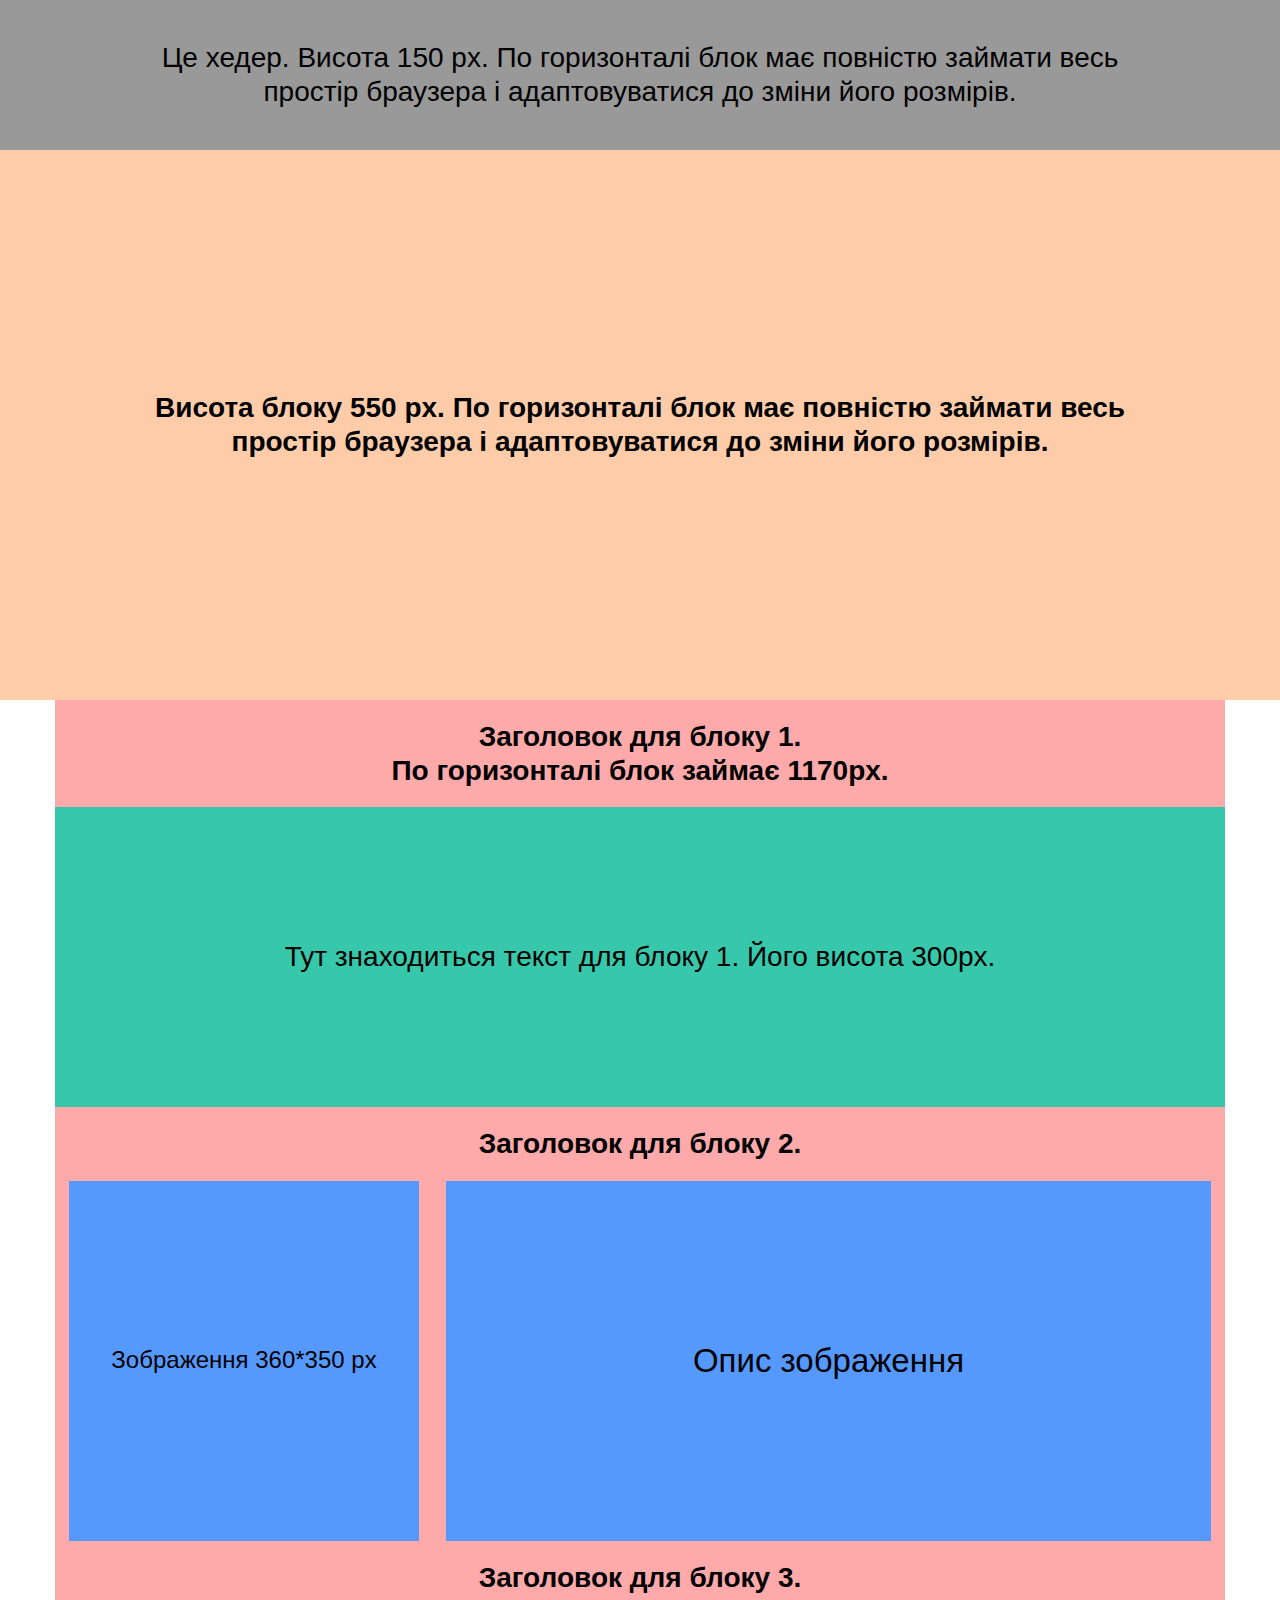
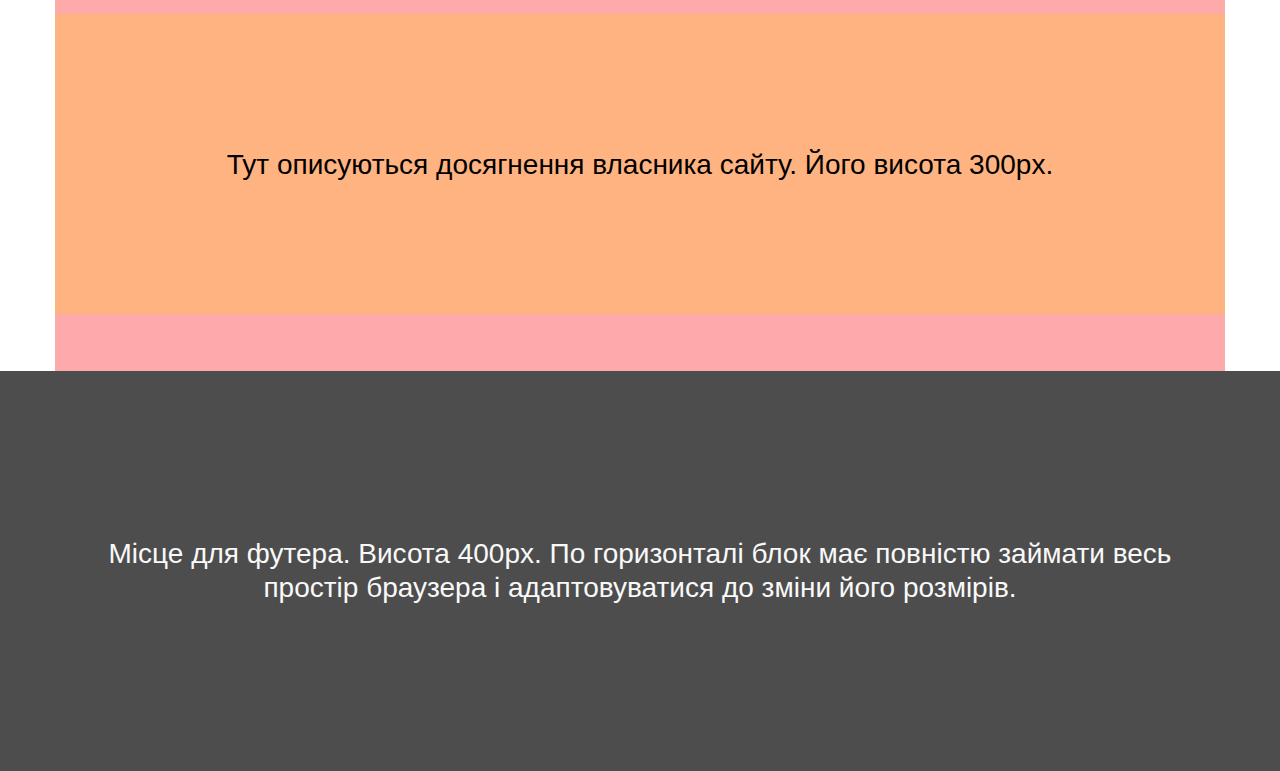
<file: index.html>
<!DOCTYPE html>
<html lang="ua">
<head>
    <meta charset="UTF-8">
    <meta name="viewport" content="width=device-width, initial-scale=1.0">
    <title>Var_2</title>
    <link rel="stylesheet" href="./css/style.css">
</head>
<body>
    <header>
        Це хедер. Висота 150 px. По горизонталі блок має повністю займати весь <br> простір браузера і адаптовуватися до зміни його розмірів.
    </header>

    <section class="block-from-above">
     <h1 class="h1"> Висота блоку 550 px. По горизонталі блок має повністю займати весь <br> простір браyзера і адаптовуватися до зміни його розмірів.</h1>
    </section>
  
    <section class="content">
        <div class="bloc1">
           <h2 class="h2"> Заголовок для блоку 1.  <br>По горизонталі блок займає 1170px. </h2>
           <div class="bloc1-text">
                Тут знаходиться текст для блоку 1. Його висота 300px.
           </div>    
        </div>
   
        <div class="bloc2">
            <h2 class="h2">Заголовок для блоку 2.</h2>
            <div class="bloc-image">
                <div class="image">
                    Зображення 360*350 px
                </div>
                <div class="descript-image">
                    Опис зображення
                </div>
            </div>
        </div>
    
        <div class="bloc3">
            <h2 class="h2">Заголовок для блоку 3.</h2>
            <div class="text-admin">
                Тут описуються досягнення власника сайту. Його висота 300px.
            </div>
        </div>
    </section>

    <footer>
        Місце для футера. Висота 400px. По горизонталі блок має повністю займати весь <br>простір браузера і адаптовуватися до зміни його розмірів. 
    </footer>
</body>
</html>
</file>
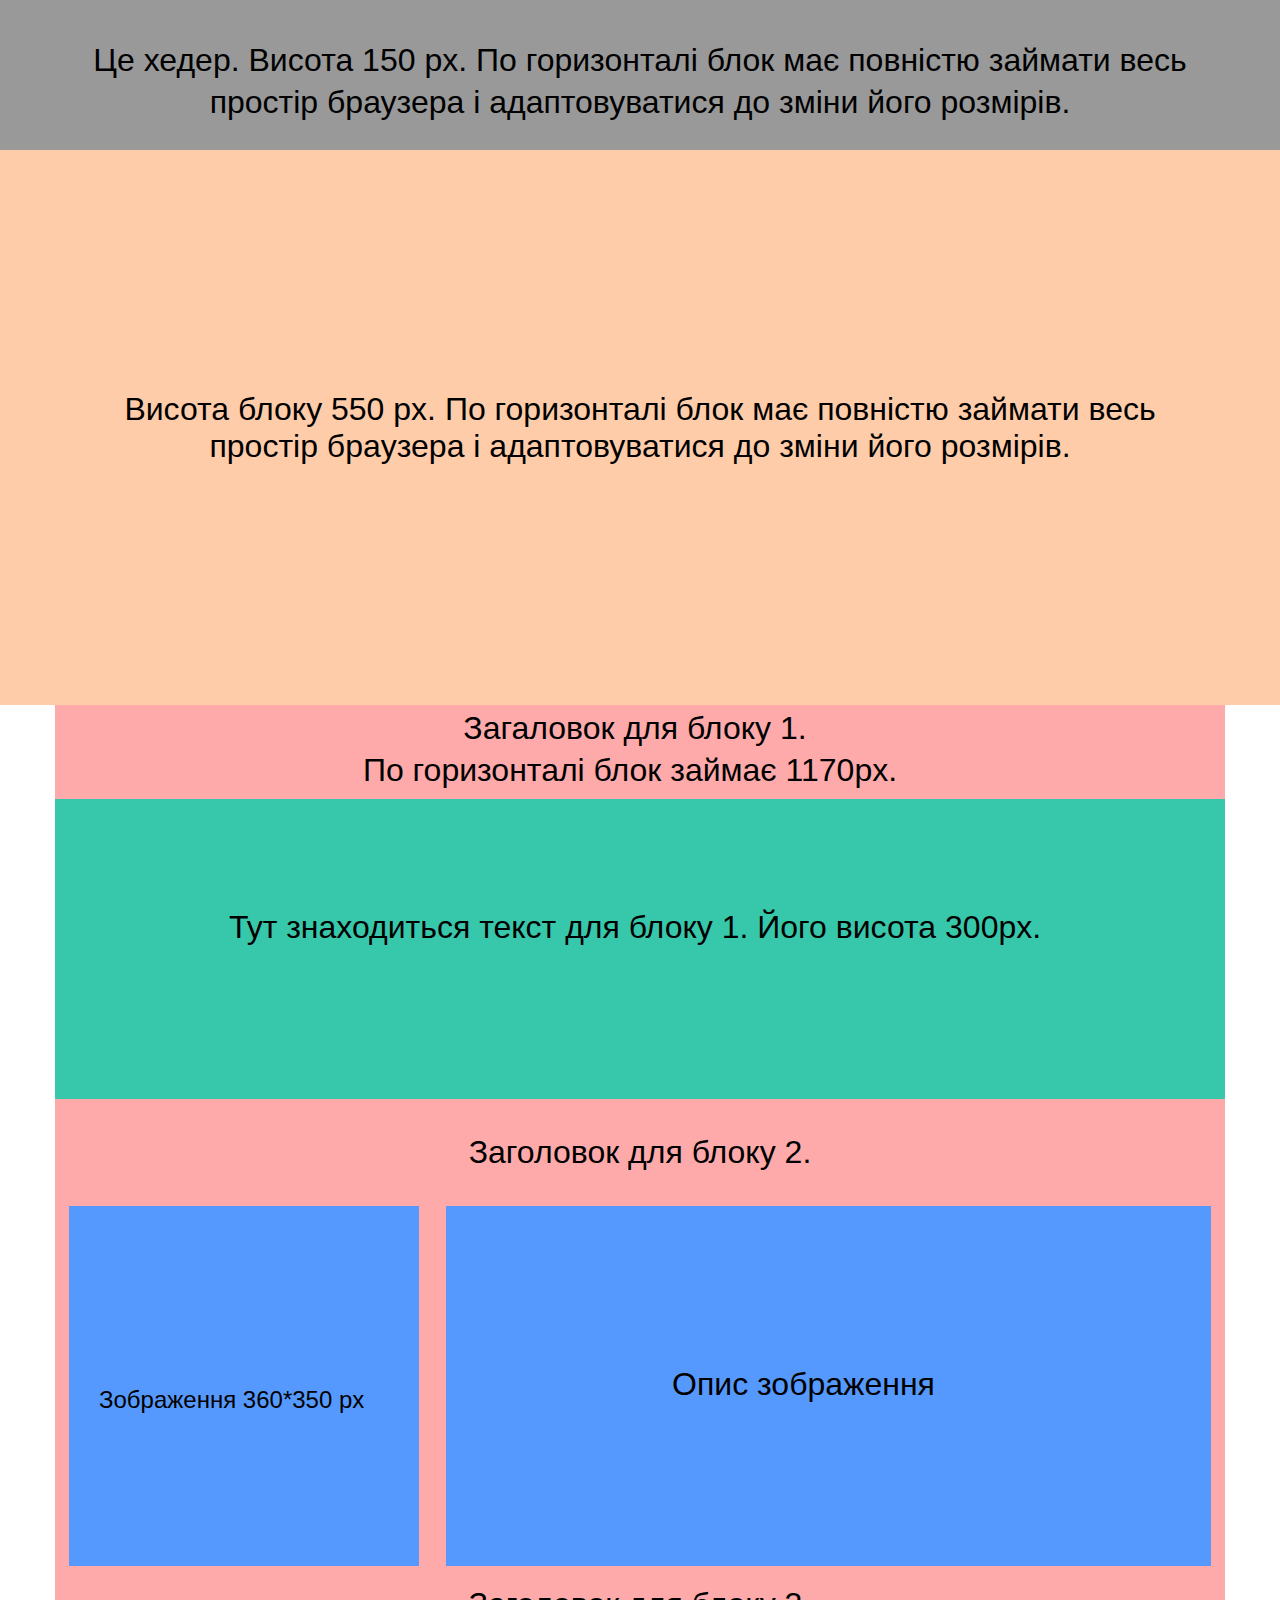
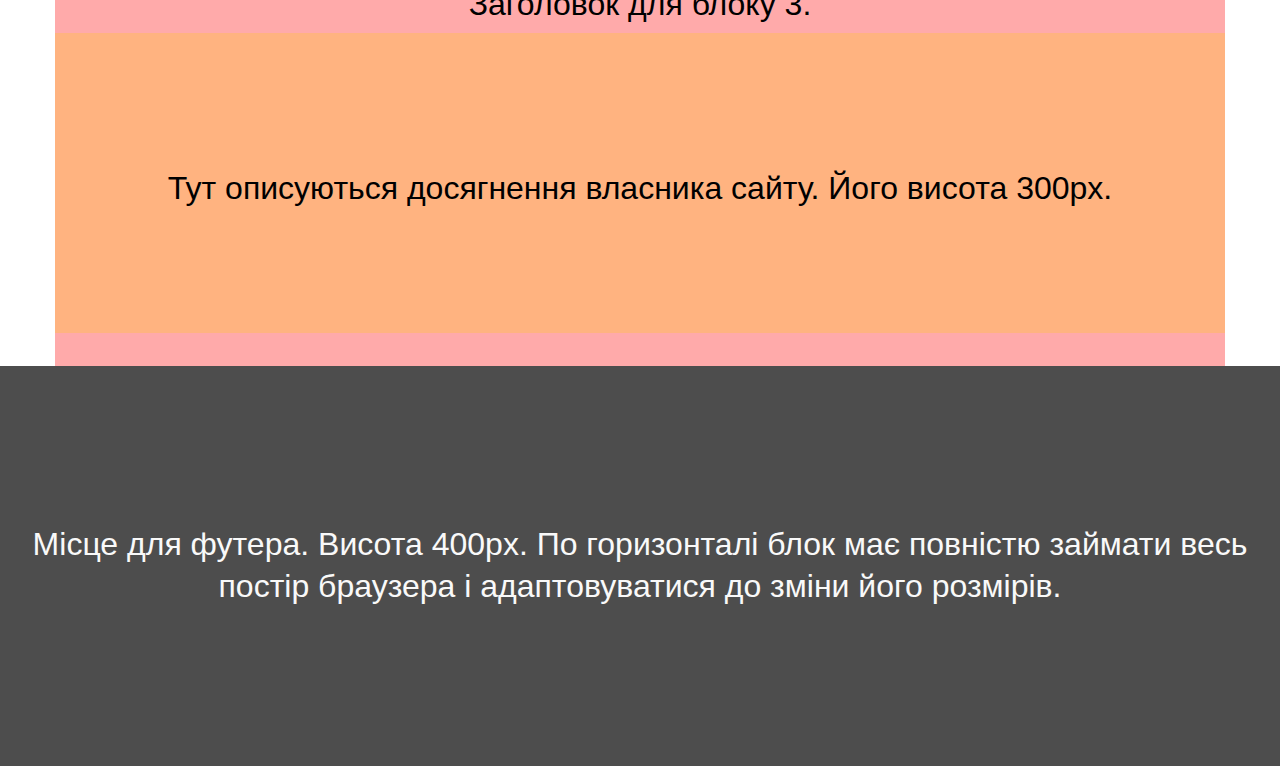
<file: Lab1/index.html>
<!DOCTYPE html>
<html lang="ua">
<head>
    <meta charset="UTF-8">
    <meta name="viewport" content="width=device-width, initial-scale=1.0">
    <title>Var_2</title>
    <link rel="stylesheet" href="./css/style.css">
</head>
<body>
    <header class="main-header">
      <h1> Це хедер. Висота 150 px. По горизонталі блок має повністю займати весь <br>простір браузера і адаптовуватися до зміни його розмірів.</h1>
    </header>
    <div class="block-from-above">

     <h1> Висота блоку 550 px. По горизонталі блок має повністю займати весь  <br>простір браyзера і адаптовуватися до зміни його розмірів.</h1> 
    </div>
    <div class="bloc1">
        <h1>Загаловок для блоку 1. <p>  По горизонталі блок займає 1170px. </h1>
           <div class="bloc1-text">
        <h1>Тут знаходиться текст для блоку 1. Його висота 300px.</h1>
           </div>  
        
    </div>
   
   <div class="bloc2">
       <h1>Заголовок для блоку 2.</h1>
       <div class="bloc-image">
           <div class="image">
            <h2>Зображення 360*350 px</h2>    
           </div>

           <div class="descript-image">
                  <h1> Опис зображення</h1>
                   </div>
        </div>
    </div>
<div class="bloc3">
<h1>Заголовок для блоку 3.</h1>
       <div class="text-admin">
             <h1>Тут описуються досягнення власника сайту. Його висота 300px.</h1>
       </div>
</div>
<footer class="footer">
    <h1> Місце для футера. Висота 400px. По горизонталі блок має повністю займати весь <br>постір браузера і адаптовуватися до зміни його розмірів. </h1>
</footer>
</body>
</html>
</file>
<file: css/style.css>
* {
    margin: 0;
    padding: 0;
    box-sizing: border-box;
}
body {
    font-family: sans-serif;
    line-height: 1.2;
}
header {
    background-color: #999999;
    height: 150px;
    text-align: center;
    display: flex;
    justify-content: center;
    align-items: center;
    font-size: 28px;
}
.block-from-above {
    background-color: #FFCCAA;
    height: 550px;
    display: flex;
    justify-content: center;
    align-items: center;
    text-align: center;
    font-size: 28px;
}
.content {
    max-width: 1170px;
    margin: 0 auto;
}
.h1{
    displey:none;
    font-size: 28px;
}
.bloc1{
    background-color: #FFAAAA;
    width: 1170px;
   height: auto;
}
 .h2 {
    background-color: #FFAAAA;
    padding: 20px;
    text-align: center;
    font-size: 28px;
    displey:none;
}
.bloc1-text, .text-admin {
    height: 300px;
    display: flex;
    justify-content: center;
    align-items: center;
    font-size: 28px;
}
.bloc1-text {
    background-color: #37C8AB;
}
.bloc2{
    background-color: #FFAAAA;
    width: 1170px;
    height: auto;  
}
.bloc-image {
    display: grid;
    grid-template-columns: repeat(2, 1fr);
    margin-left: 14px;
    column-gap: 23px;
    margin-right: 14px;
    
}
.image {
    background-color: #5599FF;
    height: 360px;
    width: 350px;
    display: flex;
    justify-content: center;
    align-items: center;
    font-size: 24px;
}
.descript-image {
    background-color: #5599FF;
    height: 360px;
    width: 765px;
    display: flex;
    justify-content: center;
    align-items: center;
    font-size: 33px;
}
.bloc3{
    background-color: #FFAAAA;
    width: 1170px;
    height: 430px;
}
.text-admin {
    background-color: #FFB380;
}
footer {
    background-color: #4D4D4D;
    color: #F9F9F9;
    height: 400px;
    display: flex;
    justify-content: center;
    align-items: center;
    text-align: center;
    font-size: 28px;
}
</file>
<file: Lab1/css/style.css>
*{
    margin: auto;
}
body {
    font-family:   sans-serif ;
}
.main-header{
    background-color: #999999;
    height: 150px;  
}
.block-from-above{
    background-color: #FFCCAA;
    height: 555px;
    display: flex;
}
.bloc1{
    background-color: #FFAAAA;
    width: 1170px;
    height: auto;
    flex-direction: column;
}
.bloc1-text{
    background-color:#37C8AB;
    height: 300px;
    width: 100%;
}
.bloc2{
    background-color: #FFAAAA;
    width: 1170px;
    height: auto;
    flex-direction: column;
}
.bloc-image{
    display: grid;
     grid-template-columns: repeat(2, 1fr);
     margin-left: 10px;
     column-gap: 23px;
     margin-right: 14px;
}
.image{
    background-color: #5599FF;
    height: 360px;
    width: 350px;
}
.descript-image{
    background-color: #5599FF;
    height: 360px;
    width: 765px;
}
.bloc3{
    background-color: #FFAAAA;
    width: 1170px;
    height: 400px;
    flex-direction: column;
}
.text-admin{
    background-color: #FFB380;
    height: 300px;
    width: 100%;
    display: flex;
}
.footer{
    background-color: #4D4D4D;
    color: #F9F9F9;
    height: 400px;
    display: flex;
}
.bloc1 h1, .bloc1 p {
    font-weight: normal;
    text-align: center;
    padding: 5px;
    margin-right: 10px;
}
.main-header h1{
    font-weight: normal;
    text-align: center;
   padding: 40px;
   line-height: 1.3;
    
}
.block-from-above h1{
    font-weight: normal;
    text-align: center;
}
.bloc1-text h1{
    font-weight: normal;
    padding: 110px;
}
.bloc2 h1{
    font-weight: normal;
    text-align: center;
    padding: 35px;
}
.bloc-image h2{
  font-weight: normal;
  padding: 180px 40px 0px 30px;
}
.descript-image h1{
    font-weight: normal;
    padding: 160px 80px 0px 30px;
}
.bloc3 h1{
    font-weight: normal;
    text-align: center;
    padding: 20px 0px 10px 0px;
    
}
.text-admin h1{
    font-weight: normal;
    text-align: center;
}
.footer h1{
    font-weight: normal;
    text-align: center;
    line-height: 1.3;
}
</file>
